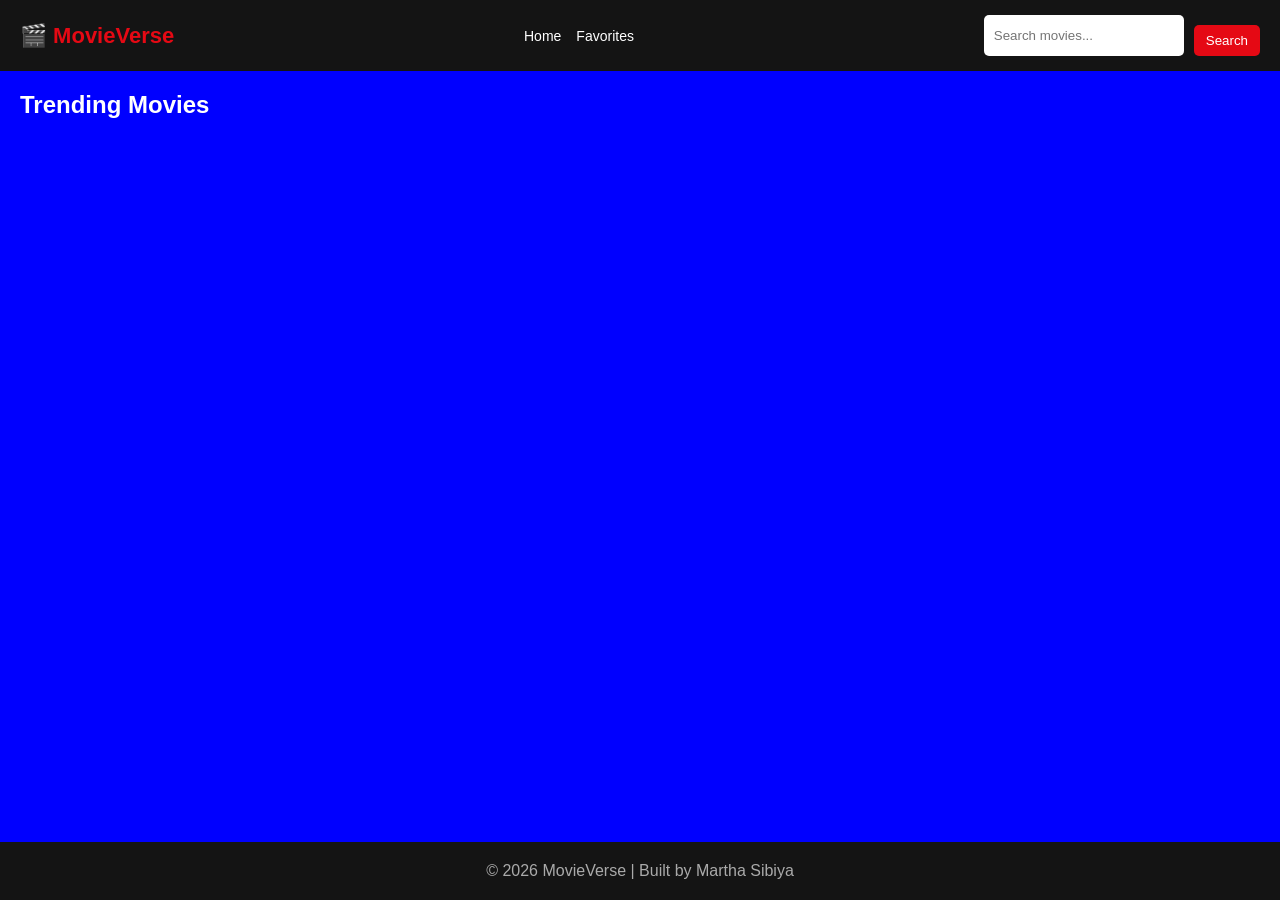
<file: movieverse/index.html>
<!DOCTYPE html>
<html lang="en">

<head>
    <meta charset="UTF-8">
    <meta name="viewport" content="width=device-width, initial-scale=1.0">
    <title>MovieVerse</title>
    <link rel="stylesheet" href="css/styles.css">
</head>

<body>

    <header class="header">
        <div class="logo">🎬 MovieVerse</div>

        <nav class="nav">
            <a href="index.html">Home</a>
            <a href="favorites.html">Favorites</a>
        </nav>

        <div class="search">
            <input type="text" id="searchInput" placeholder="Search movies...">
            <button id="searchBtn">Search</button>
        </div>
    </header>

    <main class="main">
        <h2>Trending Movies</h2>

        <!-- THIS IS WHERE MOVIES GO -->
        <section id="moviesContainer" class="movie-grid"></section>
    </main>

    <footer class="footer">
        <p>© 2026 MovieVerse | Built by Martha Sibiya</p>
    </footer>

    <script type="module" src="js/main.js"></script>
</body>

</html>
</file>
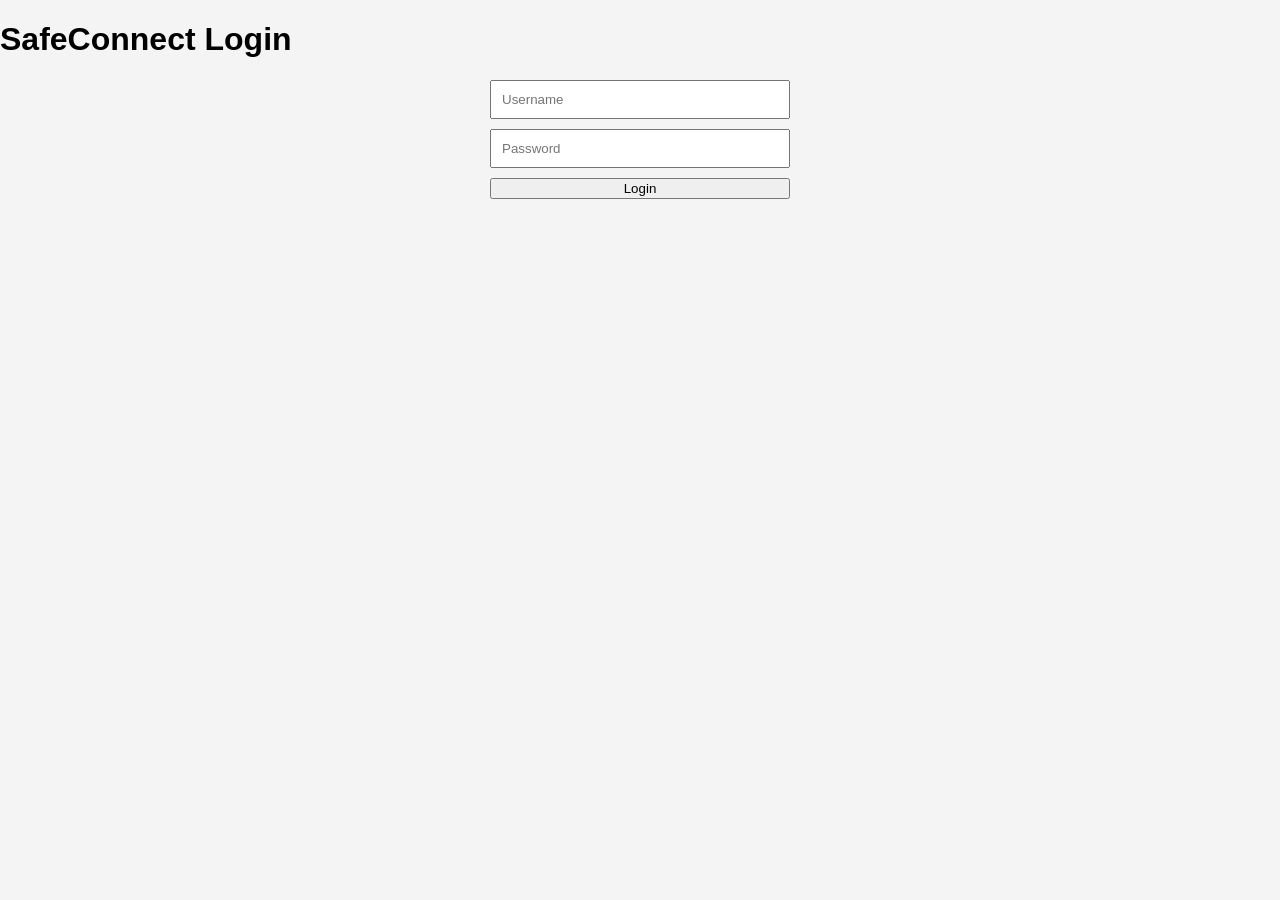
<file: SafeConnect/index.html>
<!DOCTYPE html>
<html lang="en">

<head>
    <meta charset="UTF-8">
    <meta name="viewport" content="width=device-width, initial-scale=1.0">
    <title>SafeConnect</title>

    <link rel="stylesheet" href="css/styles.css">
    
</head>

<body>

    <header>
        <h1>SafeConnect</h1>
        <p>Community Safety Alert System</p>
    </header>

    <main>
        <section class="hero">
            <h2>Stay Safe. Stay Connected.</h2>

            <p>
                Report emergencies and share your location quickly with trusted contacts.
            </p>

            <button id="alertBtn">
                Emergency Alert
            </button>
            

            <p>
                <a href="contacts.html">Contacts</a>
                <a href="reports.html">Reports</a>

            <div id="locationInfo">
                Location will appear here.
            </div>

            <iframe width="100%" height="400"
                src="https://www.openstreetmap.org/export/embed.html?bbox=28.0,-26.3,28.1,-26.1&layer=mapnik"
                style="border:1px solid black">
            </iframe>

            <button onclick="logout()">Logout</button>

        </section>
    </main>

    <script src="js/app.js"></script>
    <script src="js/map.js"></script>
    <script type="module" src="js/app.js"></script>
</body>

</html>
</file>
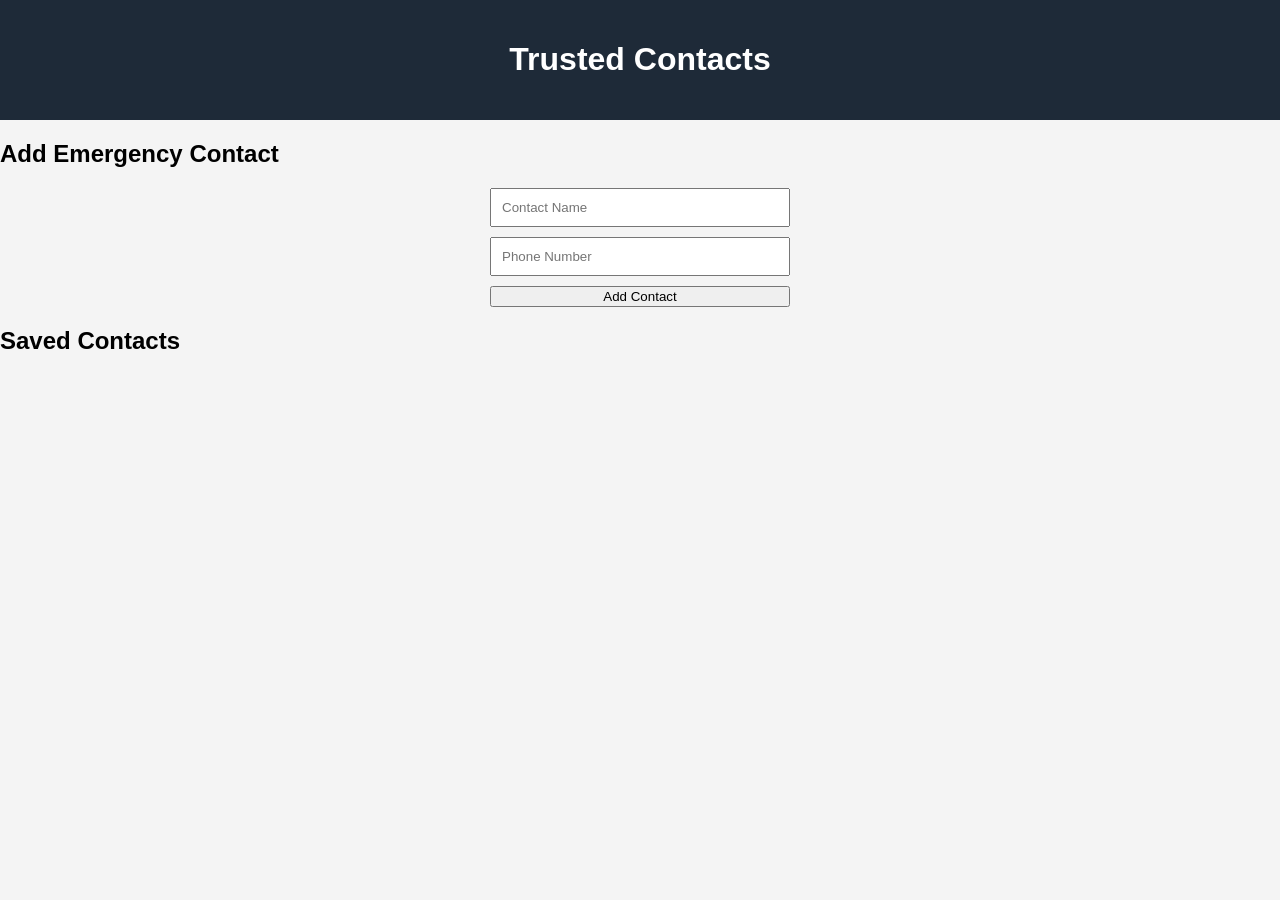
<file: SafeConnect/contacts.html>
<!DOCTYPE html>
<html lang="en">

<head>
    <meta charset="UTF-8">
    <meta name="viewport" content="width=device-width, initial-scale=1.0">
    <title>Trusted Contacts</title>
    <link rel="stylesheet" href="css/styles.css">
</head>

<body>

    <header>
        <h1>Trusted Contacts</h1>
    </header>

    <main>

        <h2>Add Emergency Contact</h2>

        <form id="contactForm">
            <input type="text" id="contactName" placeholder="Contact Name" required>

            <input type="tel" id="contactPhone" placeholder="Phone Number" required>

            <button type="submit">
                Add Contact
            </button>
        </form>

        <h2>Saved Contacts</h2>

        <ul id="contactList"></ul>

    </main>

    <script src="js/contacts.js"></script>

</body>

</html>
</file>
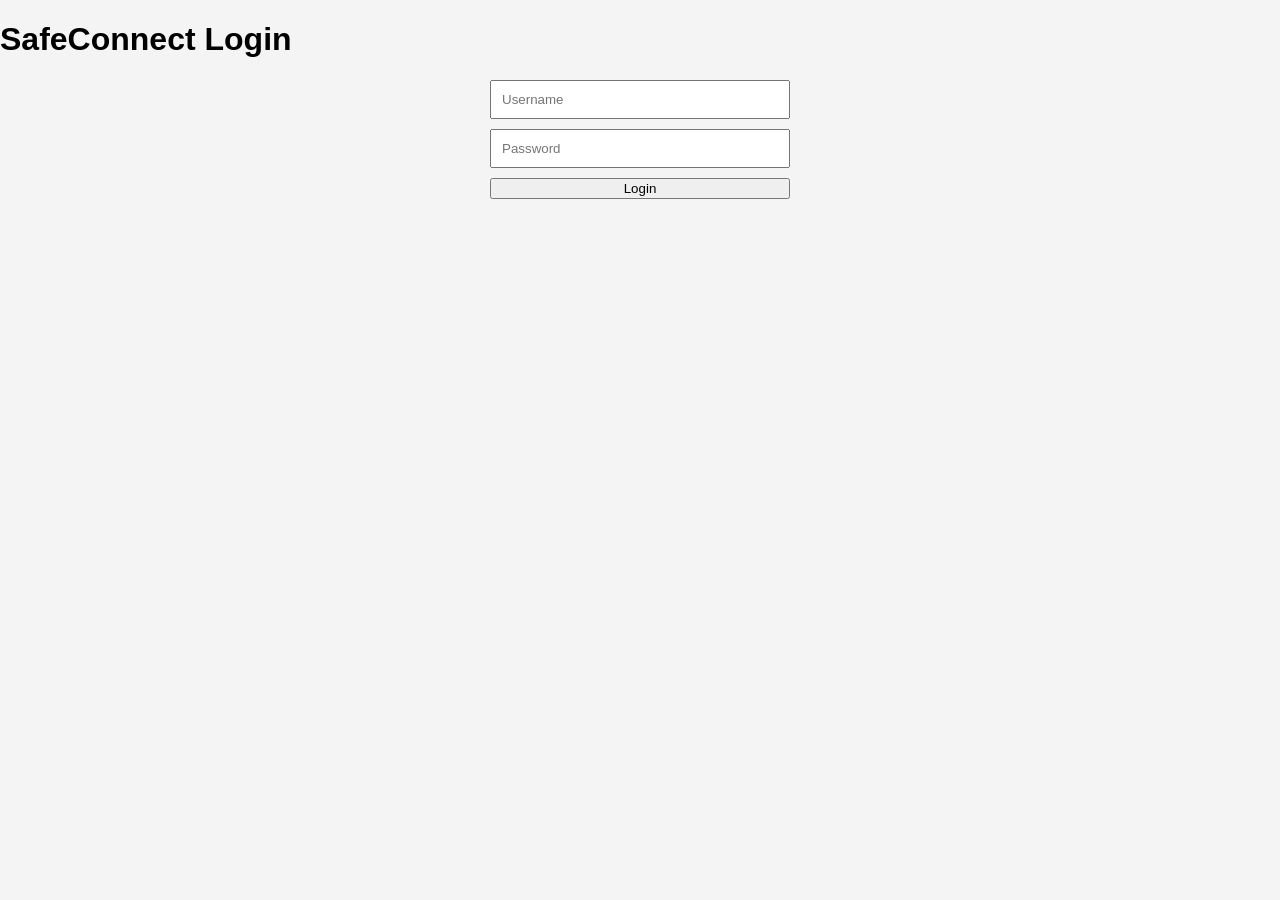
<file: SafeConnect/dashboard.html>
<!DOCTYPE html>
<html lang="en">

<head>
    <meta charset="UTF-8">
    <title>Dashboard</title>
    <link rel="stylesheet" href="css/styles.css">
</head>

<body>

    <header>
        <h1>SafeConnect Dashboard</h1>
        <button onclick="logout()">Logout</button>
    </header>

    <main>

        <h2>Emergency Alert</h2>

        <button id="alertBtn">🚨 SEND ALERT</button>

        <p id="locationBox">Location not detected</p>

        <h2>Safety Map</h2>

        <div class="map-container">
            <iframe width="100%" height="350"
                src="https://www.openstreetmap.org/export/embed.html?bbox=28.0,-26.3,28.2,-26.1&layer=mapnik">
            </iframe>
        </div>

        <nav>
            <a href="contacts.html">Contacts</a>
            <a href="reports.html">Reports</a>
        </nav>

    </main>

    <script type="module" src="js/app.js"></script>

</body>

</html>
</file>
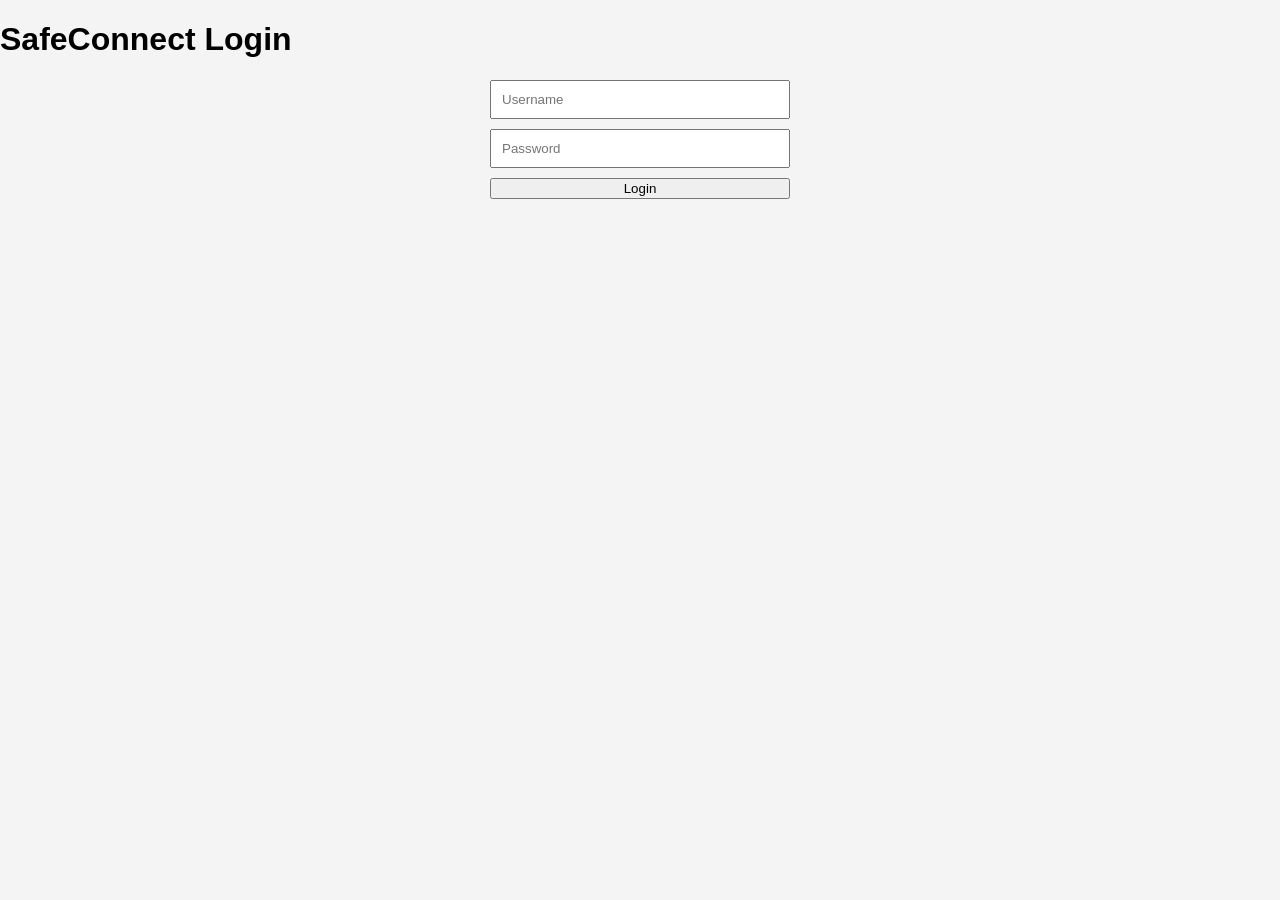
<file: SafeConnect/login.html>
<!DOCTYPE html>
<html>

<head>
    <title>Login</title>
    <link rel="stylesheet" href="css/styles.css">
</head>

<body>

    <h1>SafeConnect Login</h1>

    <form id="loginForm">

        <input type="text" id="username" placeholder="Username" required>

        <input type="password" id="password" placeholder="Password" required>

        <button type="submit">Login</button>

    </form>

    <p id="loginMsg"></p>

    <script src="js/auth.js"></script>

</body>

</html>
</file>
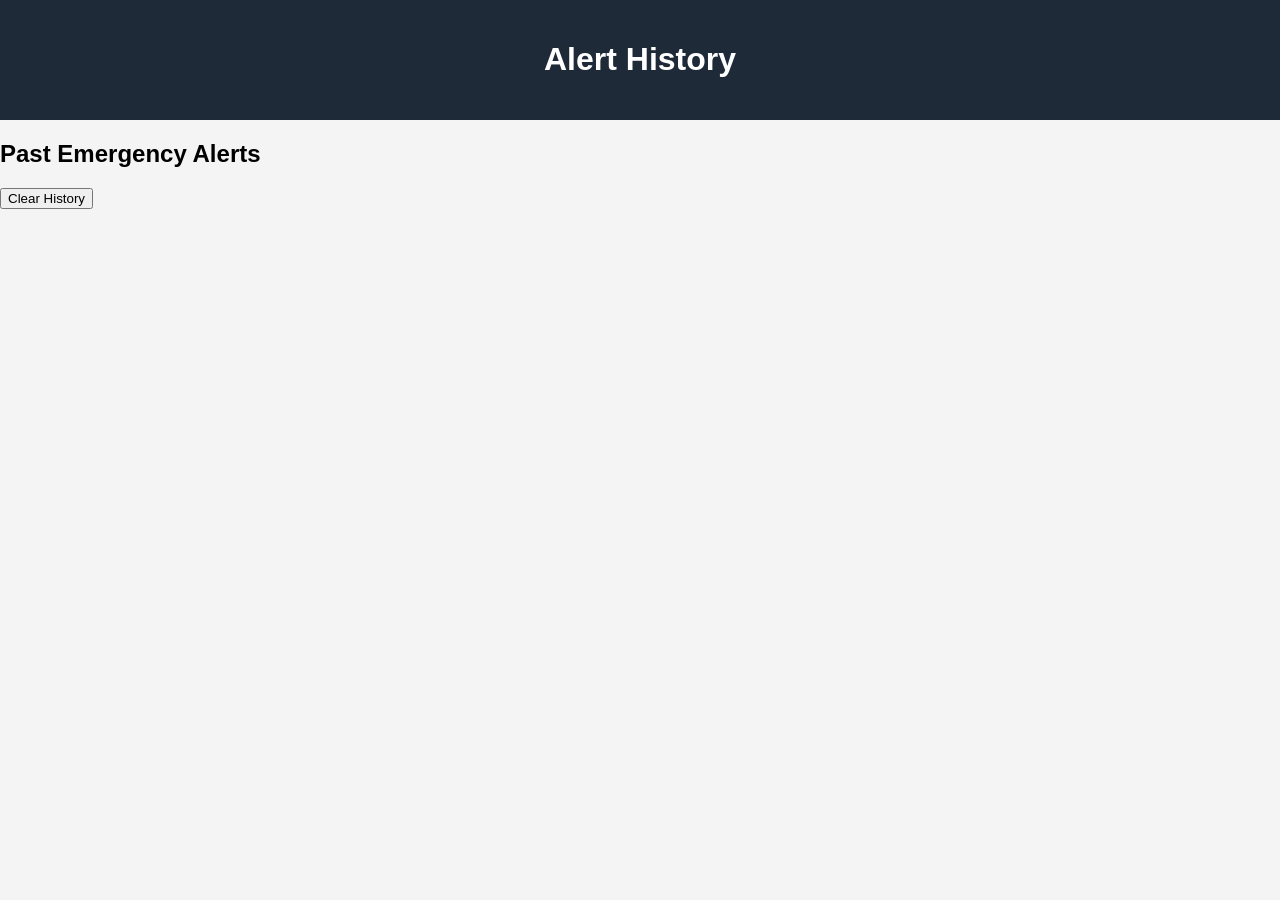
<file: SafeConnect/reports.html>
<!DOCTYPE html>
<html lang="en">

<head>
    <meta charset="UTF-8">
    <meta name="viewport" content="width=device-width, initial-scale=1.0">
    <title>Alert History</title>

    <link rel="stylesheet" href="css/styles.css">
</head>

<body>

    <header>
        <h1>Alert History</h1>
    </header>

    <main>

        <h2>Past Emergency Alerts</h2>

        <ul id="alertList"></ul>

        <button id="clearAlertsBtn">
            Clear History
        </button>

    </main>

    <script src="js/alerts.js"></script>

</body>

</html>
</file>
<file: movieverse/css/styles.css>
body {
    background: blue !important;
}

/* =========================
   GLOBAL RESET
========================= */
*
{
    margin: 0;
    padding: 0;
    box-sizing: border-box;
}

body {
    font-family: Arial, sans-serif;
    background: #0d0d0d;
    color: white;
    min-height: 100vh;
    display: flex;
    flex-direction: column;
}

/* =========================
   HEADER
========================= */
.header {
    display: flex;
    justify-content: space-between;
    align-items: center;
    padding: 15px 20px;
    background: #141414;
    flex-wrap: wrap;
    gap: 15px;
}

.logo {
    font-size: 22px;
    font-weight: bold;
    color: #e50914;
}

.nav {
    display: flex;
    gap: 15px;
}

.nav a {
    color: white;
    text-decoration: none;
    font-size: 14px;
}

.nav a:hover {
    color: #e50914;
}

/* =========================
   SEARCH BAR
========================= */
.search {
    display: flex;
    gap: 10px;
    flex-wrap: wrap;
}

.search input {
    padding: 8px 10px;
    border-radius: 5px;
    border: none;
    outline: none;
    width: 200px;
}

.search button {
    background: #e50914;
    border: none;
    color: white;
    padding: 8px 12px;
    border-radius: 5px;
    cursor: pointer;
    transition: 0.3s;
}

.search button:hover {
    background: #ff1f2d;
}

/* =========================
   MAIN CONTENT
========================= */
.main {
    padding: 20px;
    flex: 1;
}

/* =========================
   MOVIE GRID (FIXED ISSUE)
========================= */
.movie-grid {
    display: grid;
    grid-template-columns: repeat(auto-fit, minmax(180px, 1fr));
    gap: 20px;
    margin-top: 20px;
}

/* =========================
   MOVIE CARD
========================= */
.movie-card {
    background: #1f1f1f;
    border-radius: 10px;
    overflow: hidden;
    transition: transform 0.3s ease;
}

.movie-card:hover {
    transform: scale(1.05);
}

.movie-card img {
    width: 100%;
    height: 260px;
    object-fit: cover;
    display: block;
    background: #333;
}

.movie-info {
    padding: 10px;
}

.movie-info h3 {
    font-size: 14px;
    margin-bottom: 5px;
}

.movie-info p {
    font-size: 12px;
    color: #aaa;
}

/* =========================
   BUTTONS
========================= */
button {
    margin-top: 10px;
}

/* =========================
   FOOTER
========================= */
.footer {
    text-align: center;
    padding: 20px;
    background: #141414;
    color: #aaa;
    margin-top: auto;
}

/* =========================
   RESPONSIVE DESIGN
========================= */
@media (max-width: 768px) {
    .header {
        flex-direction: column;
        text-align: center;
    }

    .search input {
        width: 100%;
    }

    .movie-grid {
        grid-template-columns: repeat(2, 1fr);
    }
}

@media (max-width: 480px) {
    .movie-grid {
        grid-template-columns: 1fr;
    }

    .movie-card img {
        height: 300px;
    }
}
</file>
<file: SafeConnect/css/styles.css>
body {
    font-family: Arial, sans-serif;
    margin: 0;
    background-color: #f4f4f4;
}

header {
    background-color: #1E2A38;
    color: white;
    text-align: center;
    padding: 20px;
}

.hero {
    text-align: center;
    padding: 40px;
}

#alertBtn {
    background-color: #D32F2F;
    color: white;
    border: none;
    padding: 15px 25px;
    font-size: 18px;
    cursor: pointer;
    border-radius: 5px;
}

#alertBtn:hover {
    opacity: 0.9;
}

#locationInfo {
    margin-top: 20px;
    font-size: 18px;
}

form {
    display: flex;
    flex-direction: column;
    gap: 10px;
    width: 300px;
    margin: auto;
}

input {
    padding: 10px;
}

ul {
    list-style: none;
    padding: 0;
}

li {
    background: white;
    margin: 10px auto;
    width: 300px;
    padding: 10px;
    border-radius: 5px;
}

#alertList li {
    background: white;
    margin: 10px auto;
    padding: 10px;
    width: 320px;
    border-radius: 5px;
}

#map {
    width: 90%;
    margin: auto;
    border-radius: 10px;
}

@keyframes pulse {
    0% {
        transform: scale(1);
    }

    50% {
        transform: scale(1.05);
    }

    100% {
        transform: scale(1);
    }
}
</file>
